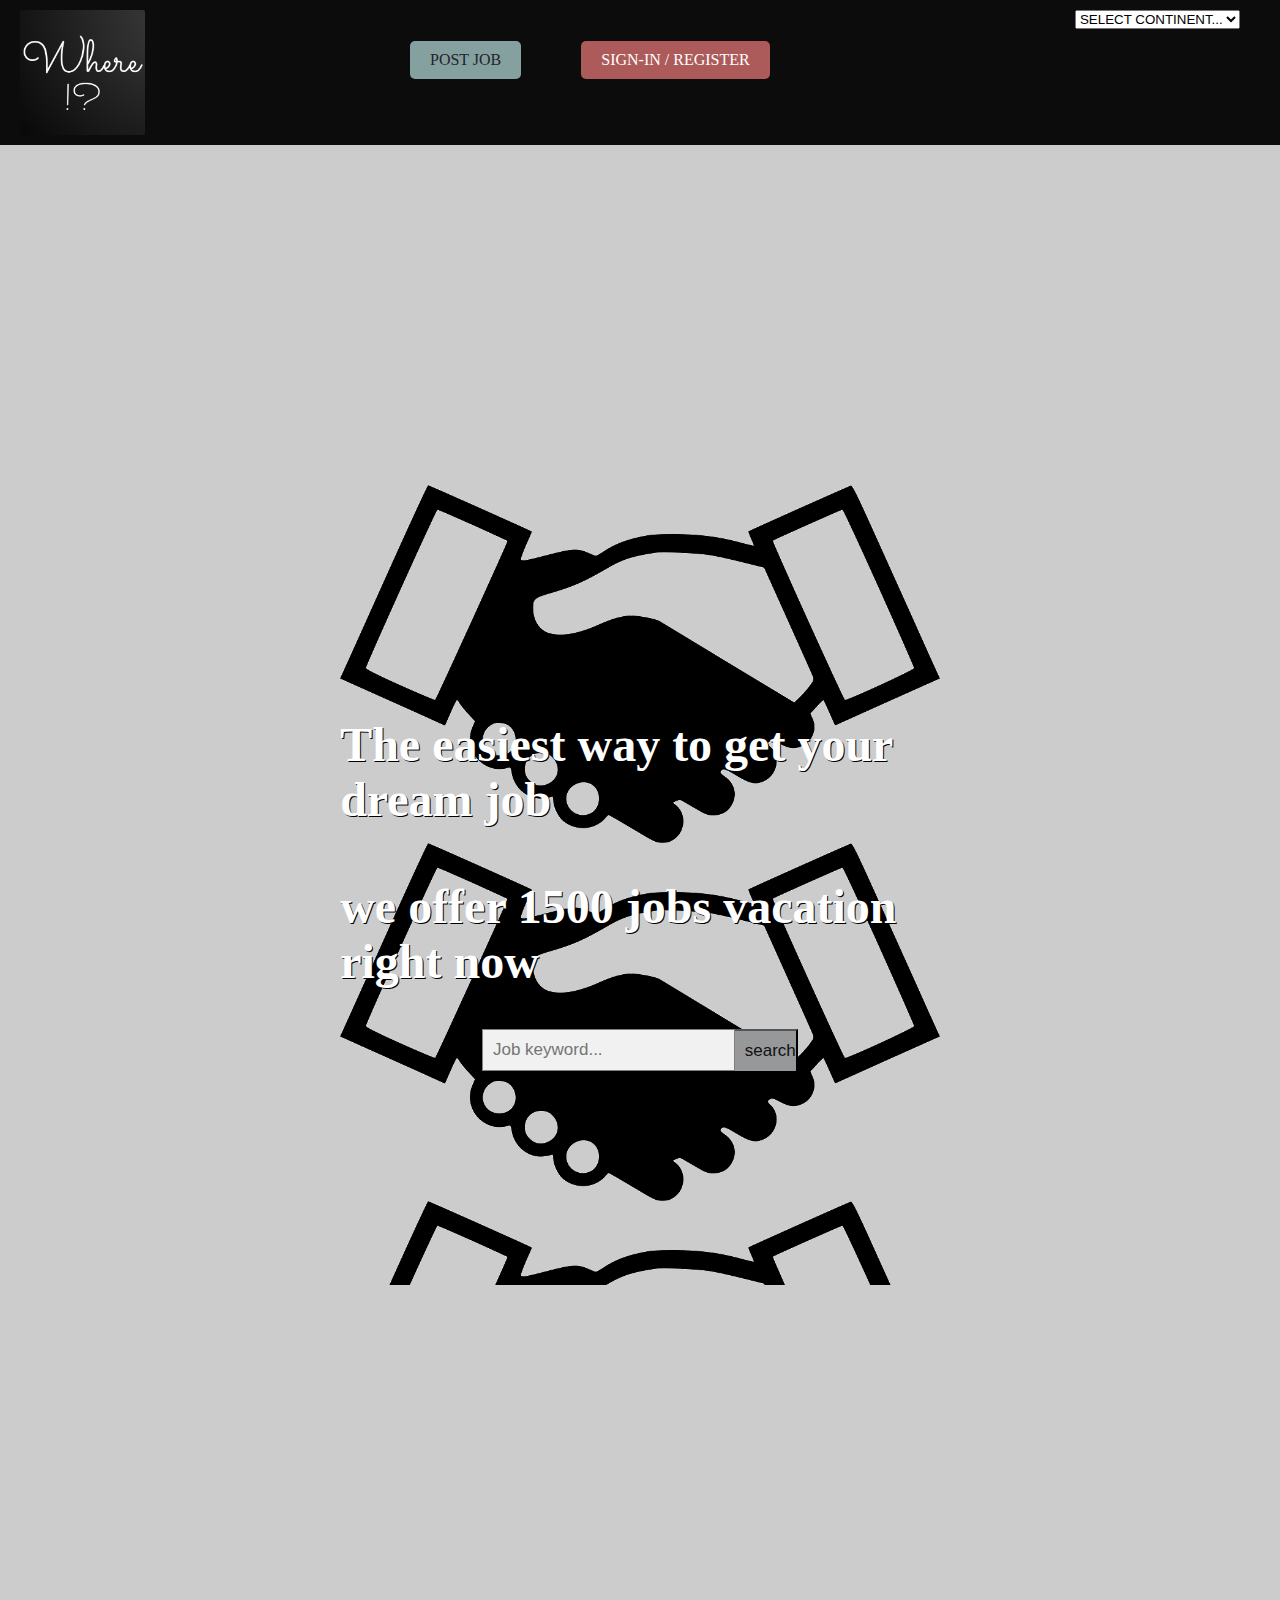
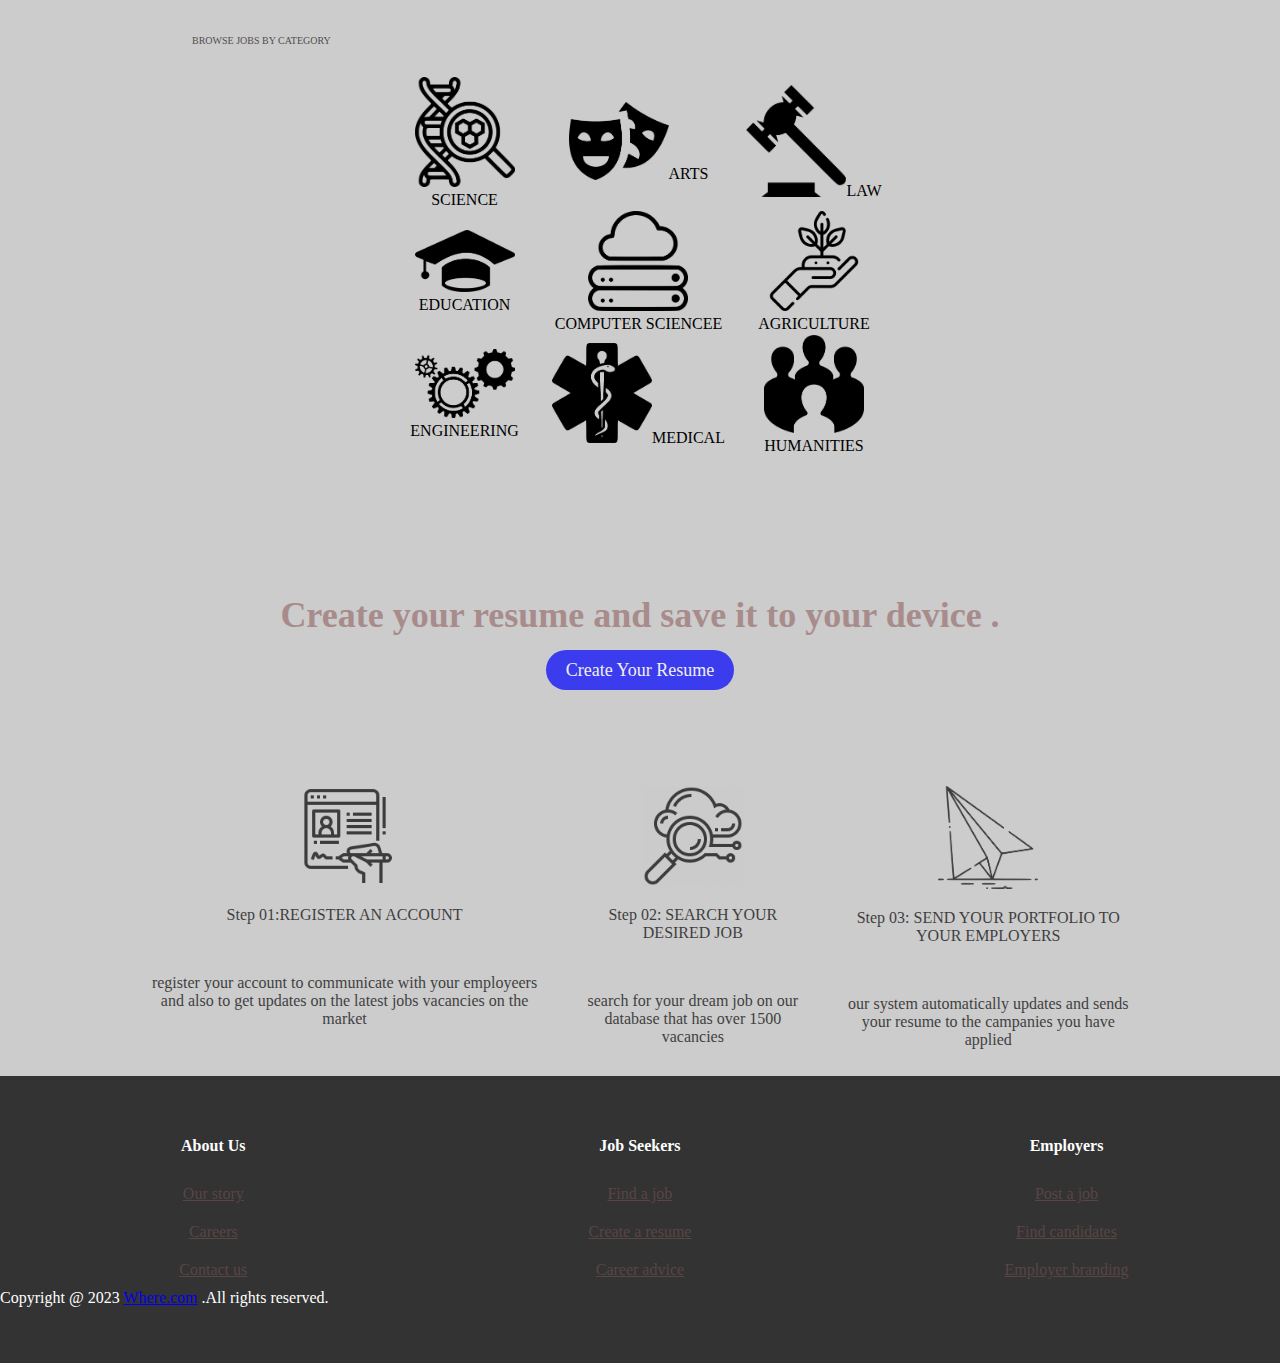
<file: index.html>
<!DOCTYPE html>
<html lang="en">
  <head>
    <meta charset="UTF-8">
    <meta name="viewport" content="width=device-width, initial-scale=1.0">
    <meta http-equiv="X-UA-Compatible" content="ie=edge">
    <title>job portal</title>
    <link rel="stylesheet" href="styles.css">
    <script src="scripts.js" defer></script>
    <script src="signUp.js" defer></script>
  </head>
  <body>

  
<!-- navigation bar contents and buttons-->
    <nav>
        <img src="/images/Logo1.jpg" alt="Logo" class="logo">
      <ul class="nav-bar">
       
        <li class="nav-item">
          <a href="/campanySignUp.html" class="post-job-btn">POST JOB</a>
        </li>
        <li class="nav-item">
          <a href="/signUp.html" class="sign-in-btn">SIGN-IN / REGISTER</a>
          
        </li>
      </ul>
      <li class="nav-item dropdown">
<!-- dropdown items-->
        <select class="custom-select mr-sm-2" id="inlineFormCustomSelect">
          <option selected>SELECT CONTINENT...</option>
          <option value="1">AFRICA</option>
          <option value="2">ASIA</option>
          <option value="3">ANTACTICA</option>
          <option value="4">EUROPE</option>
          <option value="5">SOUTH AMERICA</option>
          <option value="6">NORTH AMERICA</option>
        </select>

      </li>
    </nav>
    <!-- hesader content-->
    <div class="header">
        <h1 class="header-text"> The easiest way to get your dream job</h1>
        <h2 class="header-text"> we offer 1500 jobs vacation right now</h2>
        <form class="search" action="#">
          <input type="text" placeholder="Job keyword..." name="search">
          <button type="submit"><i class="fa fa-search"></i>search</button>
        </form>
        
      </div>
    </div>
    <div class="text-container">
      <p class="center-aligned">BROWSE JOBS BY CATEGORY</p>
    </div>
    <!-- adding  images to body content-->
  <div class="table-container">
      <table>
        <tbody>
          <tr>
            <td><img src="/images/science.png" alt="Image 1" class="table-image">SCIENCE</td>
            <td><img src="/images/arts.png" alt="Image 2" class="table-image">ARTS</td>
            <td><img src="/images/LAW.png" alt="Image 3" class="table-image">LAW</td>
          </tr>
          <tr>
            <td><img src="/images/education.png" alt="Image 4" class="table-image">EDUCATION</td>
            <td><img src="/images/IT.png" alt="Image 5" class="table-image">COMPUTER SCIENCEE</td>
            <td><img src="/images/agriculture.png" alt="Image 6" class="table-image">AGRICULTURE</td>
          </tr>
          <tr>
            <td><img src="/images/engineering.png" alt="Image 7" class="table-image">ENGINEERING</td>
            <td><img src="/images/medical.png" alt="Image 8" class="table-image">MEDICAL</td>
            <td><img src="/images/humanities.png" alt="Image 9" class="table-image">HUMANITIES</td>
          </tr>
        </tbody>
      </table>
    </div>
    <div class="caption-container">
      <p class="caption">
      
      </p>
     </div><!-- creating your resume-->
      <div class="background-container">
        <h1 class="text-on-top">Create your resume and save it to your device .</h1>
        <form action="resumemaker.html">
          
          <label for="resume-upload" class="create-resume-button">Create Your Resume</label>
        </form>
      </div>
      </div>
  <div>
<!-- steps of using this side-->
    <div>
        <div class="background-container">
          <div class="instruction-container">
            <div class="instruction">
              <img src="/images/step1.png" alt="Step 1" />
              <p>Step 01:REGISTER AN ACCOUNT</p><br>
              <P>register your account to communicate with your employeers 
                and also to get updates on the latest jobs vacancies on the market</P>
            </div>
            <div class="instruction">
              <img src="/images/Step 2.png" alt="Step 2" />
              <p>Step 02: SEARCH YOUR DESIRED JOB</p><br>
              <p>search for your dream job on our database that has over 1500 vacancies</p>
            </div>
            <div class="instruction">
              <img src="/images/step3.png" alt="Step 3" />
              <p>Step 03: SEND YOUR PORTFOLIO TO YOUR EMPLOYERS</p><br>
              <p>our system automatically updates and sends your resume to the 
                campanies you have applied</p>
            </div>
          </div>
        </div>
        
      </div>

   </div>
  </body>
<!--footer -->
  <footer><!-- footer contents and links-->
    <div class="container">
      <div class="footer-column about-us">
        <h4>About Us</h4>
        <ul>
          <li><a href="/our_story.html">Our story</a></li>
          <li><a href="/careers.html">Careers</a></li>
          <li><a href="/contact_us.html">Contact us</a></li>
        </ul>
      </div>
      <div class="footer-column job-seekers">
        <h4>Job Seekers</h4>
        <ul>
          <li><a href="/signUp.html">Find a job</a></li>
          <li><a href="#">Create a resume</a></li>
          <li><a href="/career_advice.html">Career advice</a></li>
        </ul>
      </div>
      <div class="footer-column employers">
        <h4>Employers</h4>
        <ul>
          <li><a href="/employer.html">Post a job</a></li>
          <li><a href="/employer.html">Find candidates</a></li>
          <li><a href="#">Employer branding</a></li>
        </ul>
      </div>
    </div>
<div class="copyrights">
  <br><p> </p><p> </p>Copyright @ 2023 <a href="index.html">Where.com</a> .All rights reserved.</p>
</div>
  </footer>

</html>
</file>
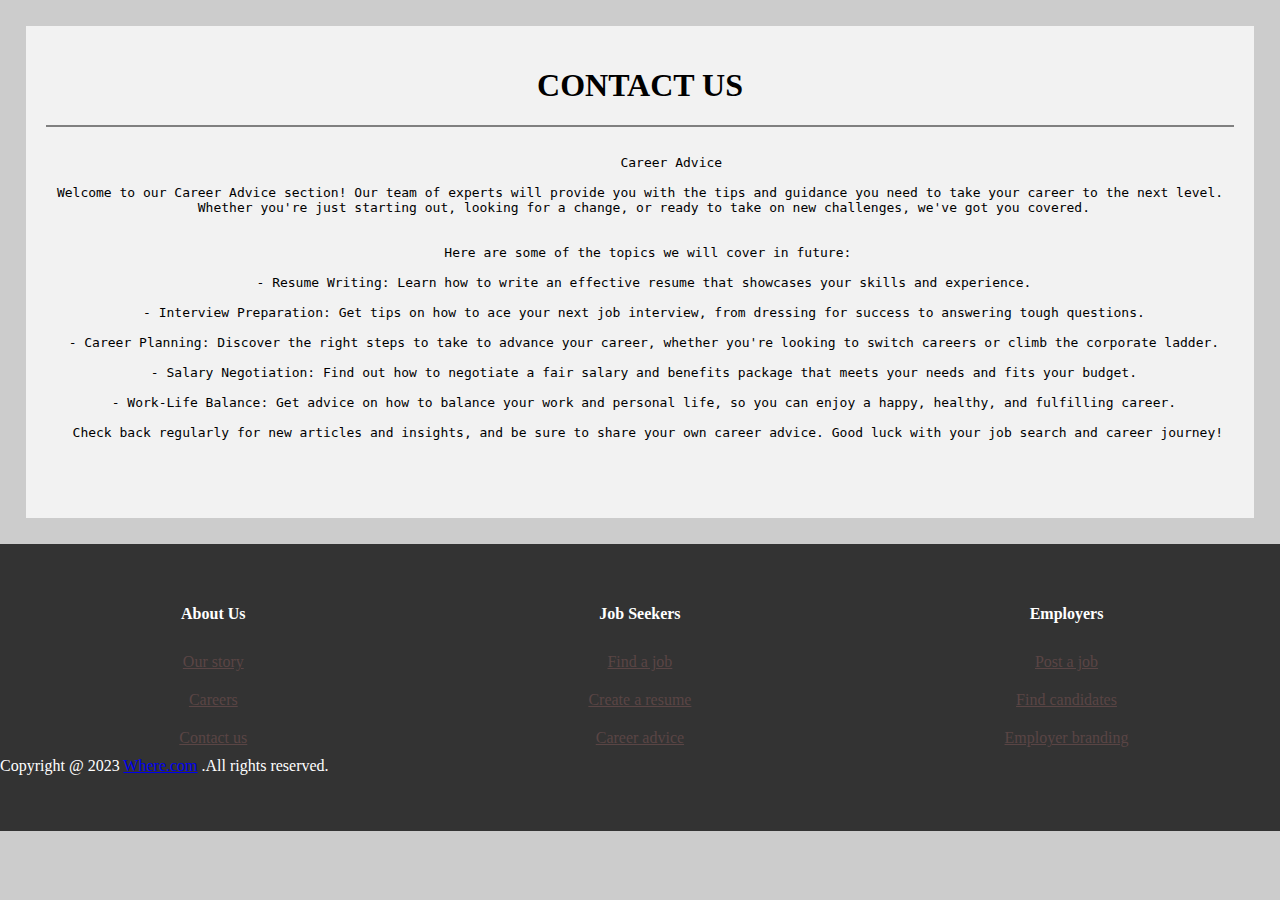
<file: career_advice.html>
<!DOCTYPE html>
<html lang="en">
  <head>
    <meta charset="UTF-8">
    <meta name="viewport" content="width=device-width, initial-scale=1.0">
    <meta http-equiv="X-UA-Compatible" content="ie=edge">
    <title>career_advice</title>
    <link rel="stylesheet" href="styles.css">
    <script src="scripts.js" defer></script>
  </head>
  <body>

    <div class="form1">
      <h1>CONTACT US</h1>
      <hr color="grey">
<!--advice contents in pre mode-->
      <pre>

        Career Advice

Welcome to our Career Advice section! Our team of experts will provide you with the tips and guidance you need to take your career to the next level.
 Whether you're just starting out, looking for a change, or ready to take on new challenges, we've got you covered.


  Here are some of the topics we will cover in future:

 - Resume Writing: Learn how to write an effective resume that showcases your skills and experience.

 - Interview Preparation: Get tips on how to ace your next job interview, from dressing for success to answering tough questions.

 - Career Planning: Discover the right steps to take to advance your career, whether you're looking to switch careers or climb the corporate ladder.

 - Salary Negotiation: Find out how to negotiate a fair salary and benefits package that meets your needs and fits your budget.

 - Work-Life Balance: Get advice on how to balance your work and personal life, so you can enjoy a happy, healthy, and fulfilling career.

  Check back regularly for new articles and insights, and be sure to share your own career advice. Good luck with your job search and career journey!


      </pre>

   </div>
<!--footer contents-->
   <footer>
    <div class="container">
      <div class="footer-column about-us">
        <h4>About Us</h4>
        <ul>
          <li><a href="/our_story.html">Our story</a></li>
          <li><a href="/careers.html">Careers</a></li>
          <li><a href="/contact_us.html">Contact us</a></li>
        </ul>
      </div>
      <div class="footer-column job-seekers">
        <h4>Job Seekers</h4>
        <ul>
          <li><a href="/signUp.html">Find a job</a></li>
          <li><a href="#">Create a resume</a></li>
          <li><a href="/career_advice.html">Career advice</a></li>
        </ul>
      </div>
      <div class="footer-column employers">
        <h4>Employers</h4>
        <ul>
          <li><a href="/employer.html">Post a job</a></li>
          <li><a href="/employer.html">Find candidates</a></li>
          <li><a href="#">Employer branding</a></li>
        </ul>
      </div>
    </div>
<div class="copyrights">
  <br><p> </p><p> </p>Copyright @ 2023 <a href="index.html">Where.com</a> .All rights reserved.</p>
</div>
  </footer>

</html>
</file>
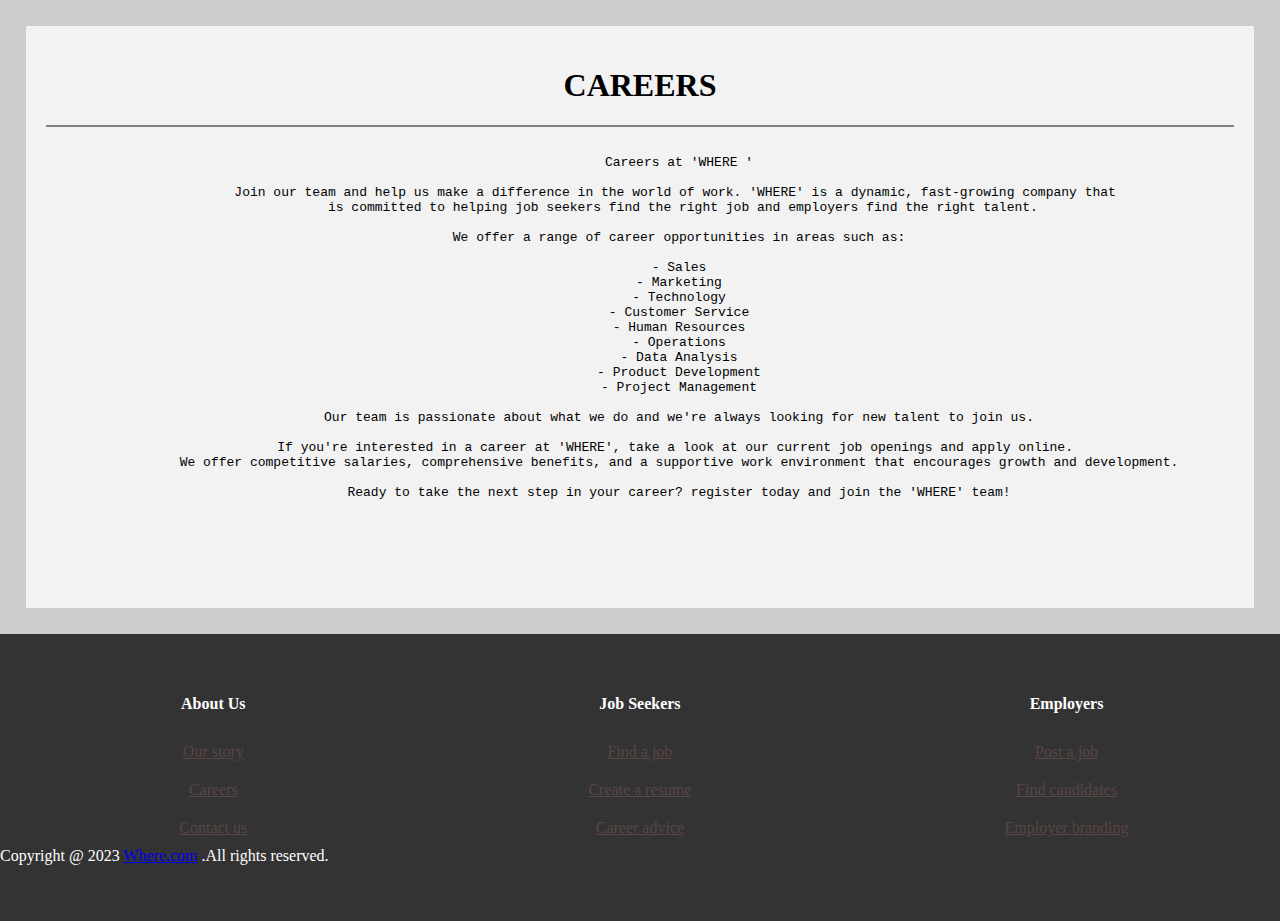
<file: careers.html>
<!DOCTYPE html>
<html lang="en">
  <head>
    <meta charset="UTF-8">
    <meta name="viewport" content="width=device-width, initial-scale=1.0">
    <meta http-equiv="X-UA-Compatible" content="ie=edge">
    <title></title>
    <link rel="stylesheet" href="styles.css">
    <script src="scripts.js" defer></script>
  </head>

  <body>

    <div class="form1">
      <h1>CAREERS</h1>
      <hr color="grey">
<!--careers catergories served /available-->
        <pre>

          Careers at 'WHERE '

          Join our team and help us make a difference in the world of work. 'WHERE' is a dynamic, fast-growing company that 
           is committed to helping job seekers find the right job and employers find the right talent.
          
          We offer a range of career opportunities in areas such as:
          
          - Sales
          - Marketing
          - Technology
          - Customer Service
          - Human Resources
          - Operations
          - Data Analysis
          - Product Development
          - Project Management
          
          Our team is passionate about what we do and we're always looking for new talent to join us.
          
          If you're interested in a career at 'WHERE', take a look at our current job openings and apply online. 
          We offer competitive salaries, comprehensive benefits, and a supportive work environment that encourages growth and development.
          
          Ready to take the next step in your career? register today and join the 'WHERE' team!
          



        </pre>

    </div>

  </body>
  <!--footer contents-->
  <footer>
    <div class="container">
      <div class="footer-column about-us">
        <h4>About Us</h4>
        <ul>
          <li><a href="/our_story.html">Our story</a></li>
          <li><a href="/careers.html">Careers</a></li>
          <li><a href="/contact_us.html">Contact us</a></li>
        </ul>
      </div>
      <div class="footer-column job-seekers">
        <h4>Job Seekers</h4>
        <ul>
          <li><a href="/signUp.html">Find a job</a></li>
          <li><a href="#">Create a resume</a></li>
          <li><a href="/career_advice.html">Career advice</a></li>
        </ul>
      </div>
      <div class="footer-column employers">
        <h4>Employers</h4>
        <ul>
          <li><a href="/employer.html">Post a job</a></li>
          <li><a href="/employer.html">Find candidates</a></li>
          <li><a href="#">Employer branding</a></li>
        </ul>
      </div>
    </div>
<div class="copyrights">
  <br><p> </p><p> </p>Copyright @ 2023 <a href="index.html">Where.com</a> .All rights reserved.</p>
</div>
  </footer>

</html>
</file>
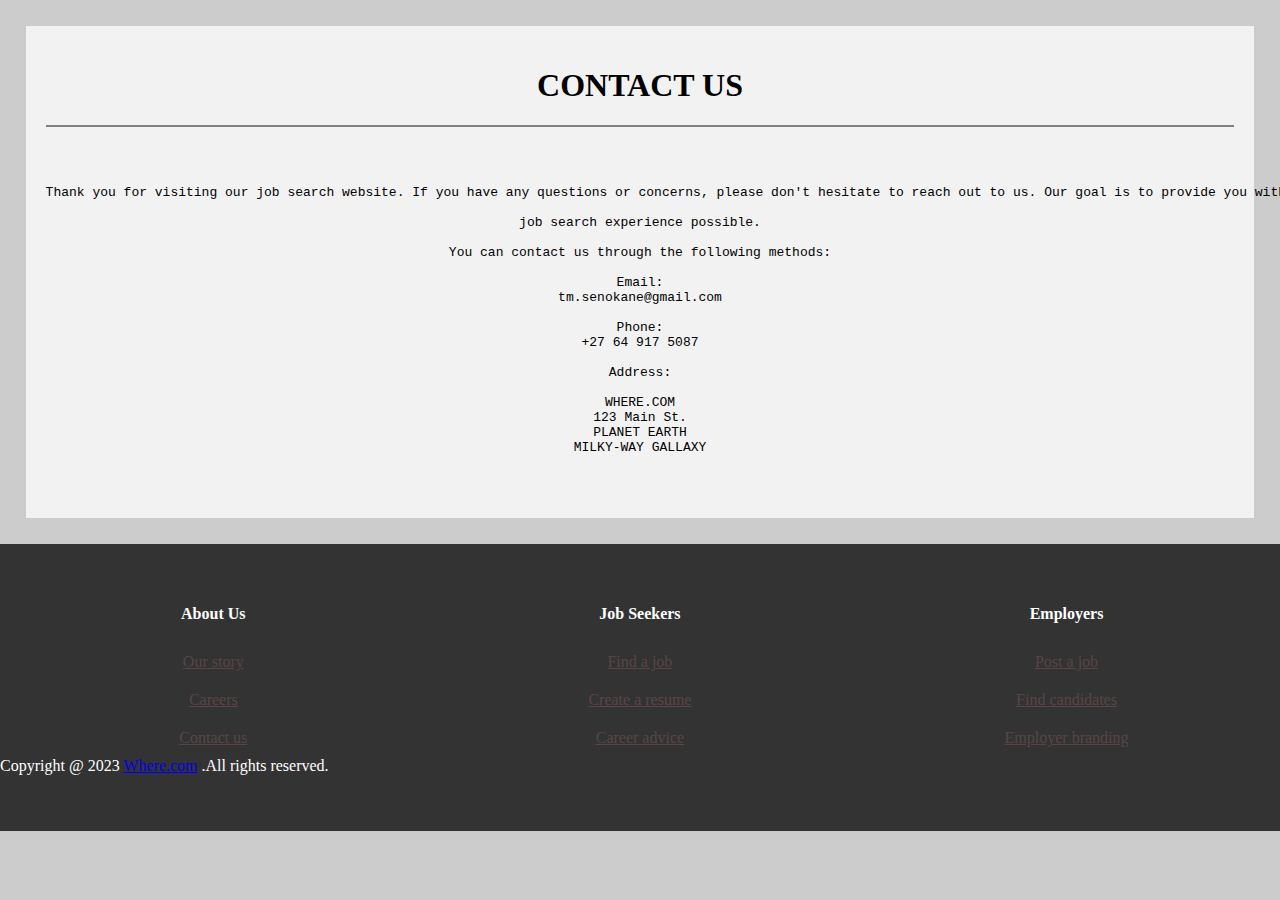
<file: contact_us.html>
<!DOCTYPE html>
<html lang="en">
  <head>
    <meta charset="UTF-8">
    <meta name="viewport" content="width=device-width, initial-scale=1.0">
    <meta http-equiv="X-UA-Compatible" content="ie=edge">
    <title>contact_us</title>
    <link rel="stylesheet" href="styles.css">
    <script src="scripts.js" defer></script>
  </head>
  <body>

    <div class="form1">
      <h1>CONTACT US</h1>
      <hr color="grey">
<!--contact infomation-->
<pre>
  
  

Thank you for visiting our job search website. If you have any questions or concerns, please don't hesitate to reach out to us. Our goal is to provide you with the best <br>
job search experience possible.

You can contact us through the following methods:

Email:
tm.senokane@gmail.com

Phone:
+27 64 917 5087

Address:

WHERE.COM
123 Main St.
PLANET EARTH
MILKY-WAY GALLAXY

 </pre>


    </div>

  </body>
  <!--footer contents-->
  <footer>
    <div class="container">
      <div class="footer-column about-us">
        <h4>About Us</h4>
        <ul>
          <li><a href="/our_story.html">Our story</a></li>
          <li><a href="/careers.html">Careers</a></li>
          <li><a href="/contact_us.html">Contact us</a></li>
        </ul>
      </div>
      <div class="footer-column job-seekers">
        <h4>Job Seekers</h4>
        <ul>
          <li><a href="/signUp.html">Find a job</a></li>
          <li><a href="#">Create a resume</a></li>
          <li><a href="/career_advice.html">Career advice</a></li>
        </ul>
      </div>
      <div class="footer-column employers">
        <h4>Employers</h4>
        <ul>
          <li><a href="/employer.html">Post a job</a></li>
          <li><a href="/employer.html">Find candidates</a></li>
          <li><a href="#">Employer branding</a></li>
        </ul>
      </div>
    </div>
<div class="copyrights">
  <br><p> </p><p> </p>Copyright @ 2023 <a href="index.html">Where.com</a> .All rights reserved.</p>
</div>
  </footer>

</html>
</file>
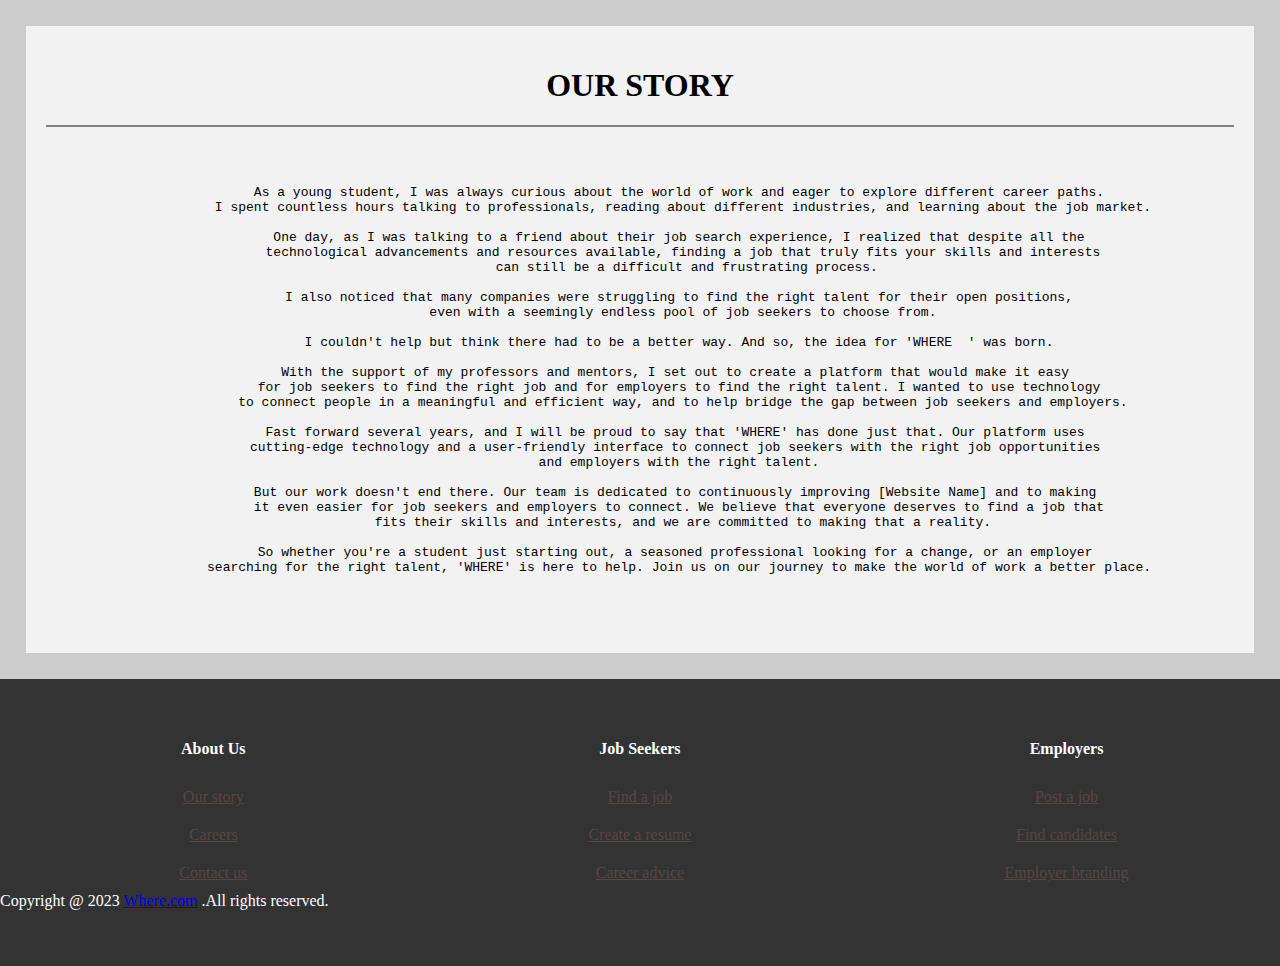
<file: our_story.html>
<!DOCTYPE html>
<html lang="en">
  <head>
    <meta charset="UTF-8">
    <meta name="viewport" content="width=device-width, initial-scale=1.0">
    <meta http-equiv="X-UA-Compatible" content="ie=edge">
    <title>our_story</title>
    <link rel="stylesheet" href="styles.css">
    <script src="scripts.js" defer></script>
  </head>
  <body>
<!-- my story of how i came up with this idea of developing job seach portal , thats why i named it " WHERE???"-->
    <div class="form1">
      <h1>OUR STORY</h1>
      <hr color="grey">

        <pre>

        

          As a young student, I was always curious about the world of work and eager to explore different career paths.
           I spent countless hours talking to professionals, reading about different industries, and learning about the job market.
          
          One day, as I was talking to a friend about their job search experience, I realized that despite all the
           technological advancements and resources available, finding a job that truly fits your skills and interests
            can still be a difficult and frustrating process.
          
          I also noticed that many companies were struggling to find the right talent for their open positions,
           even with a seemingly endless pool of job seekers to choose from.
          
          I couldn't help but think there had to be a better way. And so, the idea for 'WHERE  ' was born.
          
          With the support of my professors and mentors, I set out to create a platform that would make it easy 
          for job seekers to find the right job and for employers to find the right talent. I wanted to use technology
           to connect people in a meaningful and efficient way, and to help bridge the gap between job seekers and employers.
          
          Fast forward several years, and I will be proud to say that 'WHERE' has done just that. Our platform uses 
          cutting-edge technology and a user-friendly interface to connect job seekers with the right job opportunities 
          and employers with the right talent.
          
          But our work doesn't end there. Our team is dedicated to continuously improving [Website Name] and to making 
          it even easier for job seekers and employers to connect. We believe that everyone deserves to find a job that
           fits their skills and interests, and we are committed to making that a reality.
          
          So whether you're a student just starting out, a seasoned professional looking for a change, or an employer 
          searching for the right talent, 'WHERE' is here to help. Join us on our journey to make the world of work a better place.
          

        </pre>



    </div>
<!--footer contents-->
    <footer>
      <div class="container">
        <div class="footer-column about-us">
          <h4>About Us</h4>
          <ul>
            <li><a href="/our_story.html">Our story</a></li>
            <li><a href="/careers.html">Careers</a></li>
            <li><a href="/contact_us.html">Contact us</a></li>
          </ul>
        </div>
        <div class="footer-column job-seekers">
          <h4>Job Seekers</h4>
          <ul>
            <li><a href="/signUp.html">Find a job</a></li>
            <li><a href="#">Create a resume</a></li>
            <li><a href="/career_advice.html">Career advice</a></li>
          </ul>
        </div>
        <div class="footer-column employers">
          <h4>Employers</h4>
          <ul>
            <li><a href="/employer.html">Post a job</a></li>
            <li><a href="/employer.html">Find candidates</a></li>
            <li><a href="#">Employer branding</a></li>
          </ul>
        </div>
      </div>
  <div class="copyrights">
    <br><p> </p><p> </p>Copyright @ 2023 <a href="index.html">Where.com</a> .All rights reserved.</p>
  </div>
    </footer>
  
  </html>
</file>
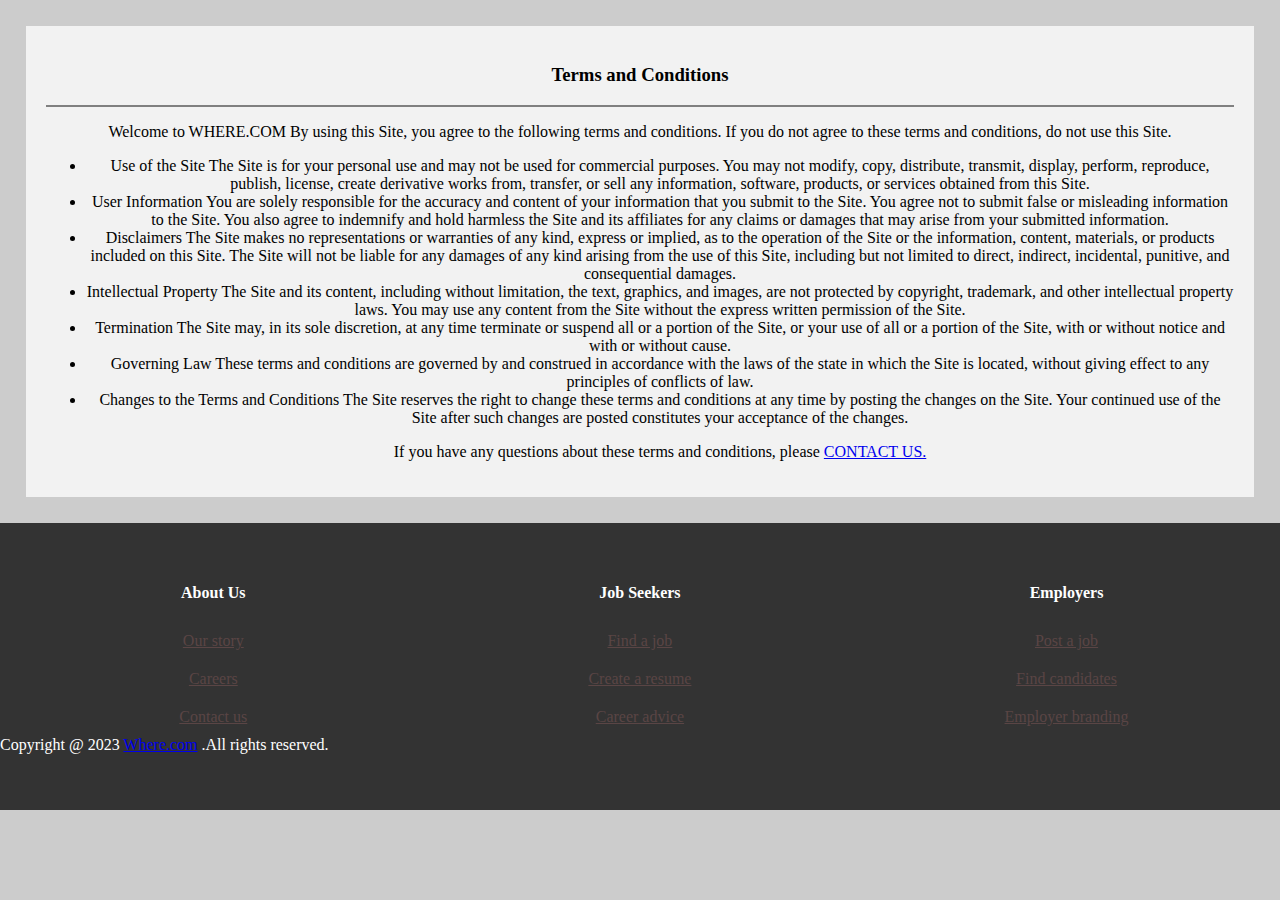
<file: terms.html>
<!DOCTYPE html>
<html lang="en">
  <head>
    <meta charset="UTF-8">
    <meta name="viewport" content="width=device-width, initial-scale=1.0">
    <meta http-equiv="X-UA-Compatible" content="ie=edge">
    <title>terms and conditions</title>
    <link rel="stylesheet" href="styles.css">
    <script src="scripts.js" defer></script>
  </head>

  <body>
<!--terms-->
    <div class="form1">
        <h3>Terms and Conditions</h3>
        <hr color="grey">
        <div class="formdata">
              <p>  Welcome to WHERE.COM By using this Site, you agree to the following terms and conditions.
                 If you do not agree to these terms and conditions, do not use this Site.
              </p>
                
                <ul><!--terms and conditions-->
                  <li> Use of the Site
                    The Site is for your personal use and may not be used for commercial purposes. You may not modify, copy, distribute,
                     transmit, display, perform, reproduce, publish, license, create derivative works from, transfer, or sell any information,
                      software, products, or services obtained from this Site.
                    </li>
                  <li> User Information
                    You are solely responsible for the accuracy and content of your information that you submit to the Site. You agree not to
                     submit false or misleading information to the Site. You also agree to indemnify and hold harmless the Site and its affiliates
                      for any claims or damages that may arise from your submitted information.
                      
                  </li>
                  <li>  Disclaimers
                    The Site makes no representations or warranties of any kind, express or implied, as to the operation of the Site or the information,
                     content, materials, or products included on this Site. The Site will not be liable for any damages of any kind arising from the use 
                     of this Site, including but not limited to direct, indirect, incidental, punitive, and consequential damages.
                    
                  </li>
                  <li> Intellectual Property
                    The Site and its content, including without limitation, the text, graphics, and images, are  not protected by copyright, trademark,
                     and other intellectual property laws. You may use any content from the Site without the express written permission of the Site. 
                    
                  </li>
                  <li>  Termination
                    The Site may, in its sole discretion, at any time terminate or suspend all or a portion of the Site, or your use of all or a portion 
                    of the Site, with or without notice and with or without cause.
                    
                  </li>
                  <li>  Governing Law
                    These terms and conditions are governed by and construed in accordance with the laws of the state in which the Site is located, without
                     giving effect to any principles of conflicts of law. 

                  </li>
      
                  <li> Changes to the Terms and Conditions
                    The Site reserves the right to change these terms and conditions at any time by posting the changes on the Site. Your continued use of
                     the Site after such changes are posted constitutes your acceptance of the changes.  

                  </li>
                  <p>
                    If you have any questions about these terms and conditions, please <a href="/contact_us.html">CONTACT US.</a>
                  </p>

           </ul>

              


        </div>
    </div>

  </body>
<!--footer contents-->

  <footer>
    <div class="container">
      <div class="footer-column about-us">
        <h4>About Us</h4>
        <ul>
          <li><a href="/our_story.html">Our story</a></li>
          <li><a href="/careers.html">Careers</a></li>
          <li><a href="/contact_us.html">Contact us</a></li>
        </ul>
      </div>
      <div class="footer-column job-seekers">
        <h4>Job Seekers</h4>
        <ul>
          <li><a href="/signUp.html">Find a job</a></li>
          <li><a href="#">Create a resume</a></li>
          <li><a href="/career_advice.html">Career advice</a></li>
        </ul>
      </div>
      <div class="footer-column employers">
        <h4>Employers</h4>
        <ul>
          <li><a href="/employer.html">Post a job</a></li>
          <li><a href="/employer.html">Find candidates</a></li>
          <li><a href="#">Employer branding</a></li>
        </ul>
      </div>
    </div>
<div class="copyrights">
  <br><p> </p><p> </p>Copyright @ 2023 <a href="index.html">Where.com</a> .All rights reserved.</p>
</div>
  </footer>

</html>
</file>
<file: styles.css>
.nav-bar {
    display: flex;
    justify-content: ;
    align-items: right;
    list-style: nice;
    padding: 15px;
    background-color: rgb(12, 12, 12);
  }
  
  .nav-item {
    display: inline-block;
    margin: 0 20px;
  }
  
  
  .nav-link, .sign-in-btn {
    color: #fff;
    text-decoration: none;
    padding: 10px;
    display: inline-block;
  }
  
  .nav-link, .post-job-btn {
    color: #5ba8a4;
    text-decoration: none;
    padding: 5px;
    display: inline-block;
  }
  
  
  .dropdown-content {
    display: none;
    position: absolute;
    background-color: #7a6c6c;
    box-shadow: 0px 8px 16px 0px rgba(0,0,0,0.2);
    z-index: 1;
  }
  
  .nav-item:hover .dropdown-content {
    display: block;
  }
  
  nav {
    background-color: rgb(12, 12, 12);
    color: rgb(7, 7, 7);
    display: flex;
    justify-content: space-between;
    padding: 10px 20px;
  }
  
  nav a {
    color: #fff;
    text-decoration: none;
    margin-right: 20px;
  }
  
  nav a:hover {
    color: #333;
    background-color: #817d81;
    padding: 10px 15px;
    border-radius: 5px;
  }
  
  .post-job-btn {
    background-color: #84a1a0;
    color: rgb(37, 35, 43);
    padding: 10px 20px;
    border: none;
    cursor: pointer;
    border-radius: 5px;
  }
  
  .sign-in-btn {
    background-color: #ad5a5a;
    color: white;
    padding: 10px 20px;
    border: none;
    cursor: pointer;
    border-radius: 5px;
  }

  body {
    background-color: #ccc;
    margin: 0;
    padding: 0;
  }

  
  .header-text {
    font-size: 48px;
    color: white;
    text-shadow: 1px 1px black;
  }
  
  
  .logo {
    
    width: 3.3cm;
    height: 3.3cm;
    border-radius: 2px;
    object-fit: cover;
  }
  
  body {
    margin: 0;
    padding: 0;
  }
  
  .header {
    background-image: url('/images/hand.png');
    background-size: contain;
    height: 100ch;
    margin: 9cm;
    display: flex;
    justify-content: center;
    align-items: center;
    flex-direction: column;
  }
  
  .header-text {
    font-size: 48px;
    color: white;
    text-shadow: 1px 1px black;
    margin-top: 20px;
  }
  
  .search-bar {
    width: 2cm;
    padding: 30px;
    font-size: 20px;
    margin-bottom: 20px;
    border: none;
    border-radius: 10px;
    text-align: center;
  }
  
  * {
    box-sizing: border-box;
  }

/* Style the search field */
form.search input[type=text] {
    padding: 10px;
    font-size: 17px;
    border: 1px solid grey;
    float: left;
    width: 80%;
    background: #f1f1f1;
  }
  
  /* Style the search tton */
  form.search button {
    float: center;
    width: 20%;
    padding: 10px;
    background: #969899;
    color: rgb(17, 16, 16);
    font-size: 17px;
    border: radius ;
    border-left: none; /* Prevent double borders */
    cursor: pointer;
  }
  
  form.search button:hover {
    background: #3a4853;
  }
  
  /* Clear floats */
  form.search::after {
    content: "";
    clear: both;
    display: table;
  }
  .text-container {
    display: flex;
    justify-conter: ;
    align-items: center;
    width: 70%;
    margin: 10px auto;
  }
  

  .center-aligned {
    text-align: center;
    font-family: serif;
    font-size: 10px;
    color: rgb(82, 76, 76);
  }
  
  .background-container {
    background-color: #f7f5f5;
    height: 50px;
    background-size: cover;
    display: flex;
    flex-direction: column;
    align-items: center;
    justify-content: center;
  }
  
  .text-on-top {
    color: rgb(153, 113, 113);
    font-size: 36px;
    font-weight: bold;
  }
  
  .create-resume-button {
    background-color: blue;
    color: white;
    padding: 10px 20px;
    border-radius: 50px;
    cursor: pointer;
    border: none;
    font-size: 18px;
    margin-top: 20px;
  }
  
  
  .background-container {
    background-color: #ccc;
    height: 300px;
    background-size: cover;
    display: flex;
    align-items: center;
    justify-content: center;
    opacity: 0.7;
  }

  .background-container {
    background-color: #ccc;
    height: 300px;
    background-size: cover;
    display: flex;
    align-items: center;
    justify-content: center;
    opacity: 0.7;
  }
  
  .instruction-container {
    display: flex;
    justify-content: center;
    width: 80%;
  }
  
  .instruction {
    text-align: center;
    margin: 0 20px;
  }
  
  .instruction img {
    width: 100px;
  }

  footer {
    background-color: #333;
    color: #fff;
    padding: 40px 0;
  }
  
  .footer-column {
    width: 33.33%;
    float: left;
    text-align: center;
    padding: 0 20px;
  }
  
  .footer-column h4 {
    margin-bottom: 20px;
  }
  
  .footer-column ul {
    list-style: none;
    padding: 0;
    margin: 0;
  }
  
  .footer-column a {
    color: #5a4545;
    display: block;
    padding: 10px 0;
  }
  
  .footer-column a:hover {
    text-decoration: underline;
  }

  table {
    border-collapse:collapse;
    position: left;
    width: 40%;
    margin: 20px auto;
  }
  
  td {
    border: rgb(92, 86, 86);
    text-align: center;
    padding: 1px;
  }
  .table-container{
    position: left;
  }
  
  .table-image {
    width: 100px;
    cursor: pointer;
    position: left;
  }
  
  .caption-container {
    display: none;
    position: fixed;
    top: 50%;
    left: 50%;
    transform: translate(-50%, -50%);
    background-color: rgba(255, 255, 255, 0.8);
    padding: 20px;
    border-radius: 10px;
    box-shadow: 2px 2px 10px black;
  }
  
  .caption {
    font-size: 24px;
    text-align: left;
  }
  
  .text-container {
    display: flex;
    justify-conter: ;
    align-items: center;
    width: 70%;
    margin: 10px auto;
  }
  
  
  
  .center-aligned {
    text-align: center;
    font-family: serif;
    font-size: 10px;
    color: rgb(82, 76, 76);
  }

  .form1{
    background-color: #f2f2f2;
    padding: 20px;
    text-align: center;
    position: center;
    display: block;
    margin: 2%;
  }
</file>
